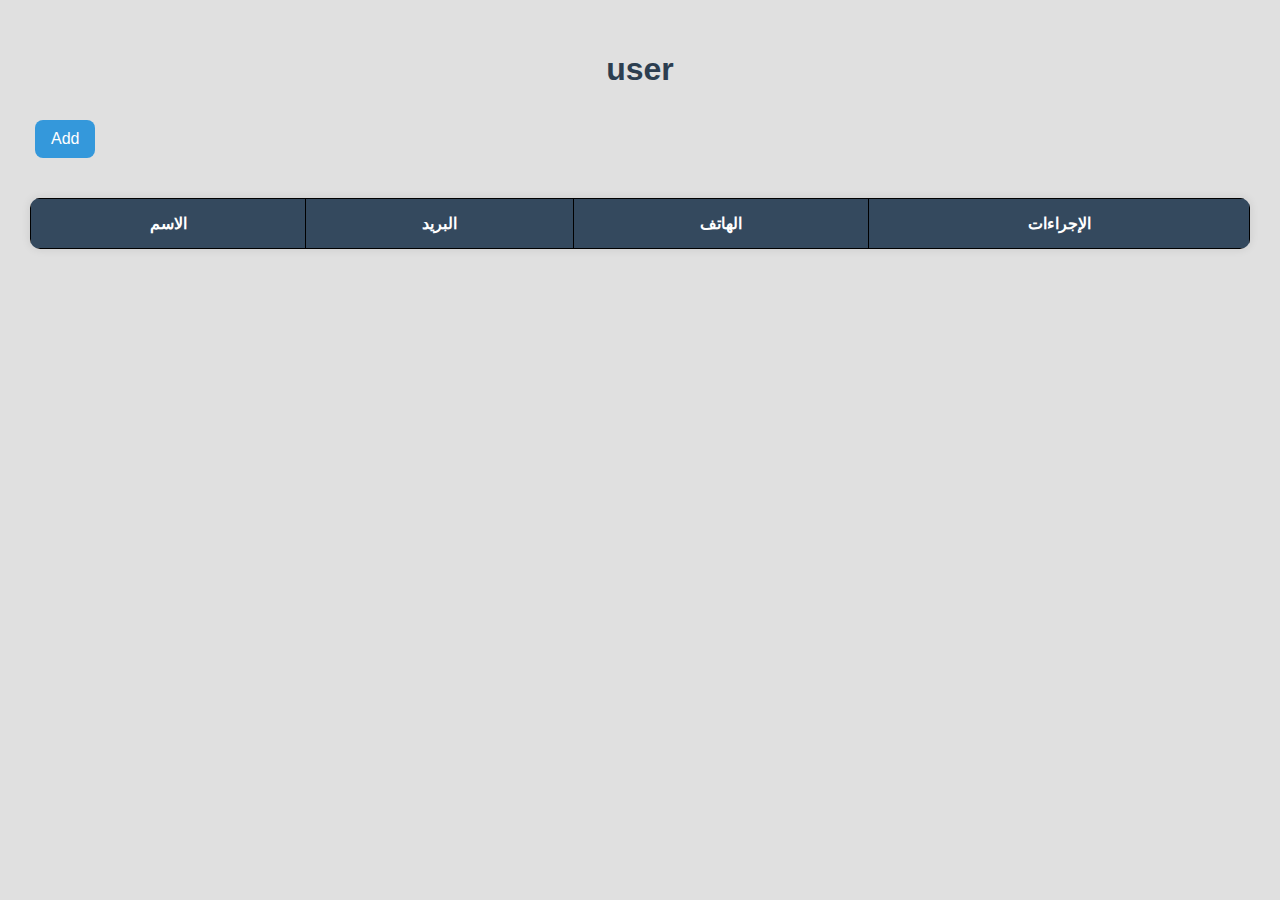
<file: index.html>
<!DOCTYPE html>
<html lang="ar">
<head>
  <meta charset="UTF-8" />
  <title> user </title>
  <link rel="stylesheet" href="style.css" />
</head>
<body>
  <h1> user </h1>
  <button onclick="window.location.href='add.html'">Add</button>
  <table>
    <thead>
      <tr>
        <th>الاسم</th>
        <th>البريد</th>
        <th>الهاتف</th>
        <th>الإجراءات</th>
      </tr>
    </thead>
    <tbody id="table-body"></tbody>
  </table>
  <script src="script.js"></script>
</body>
</html>
</file>
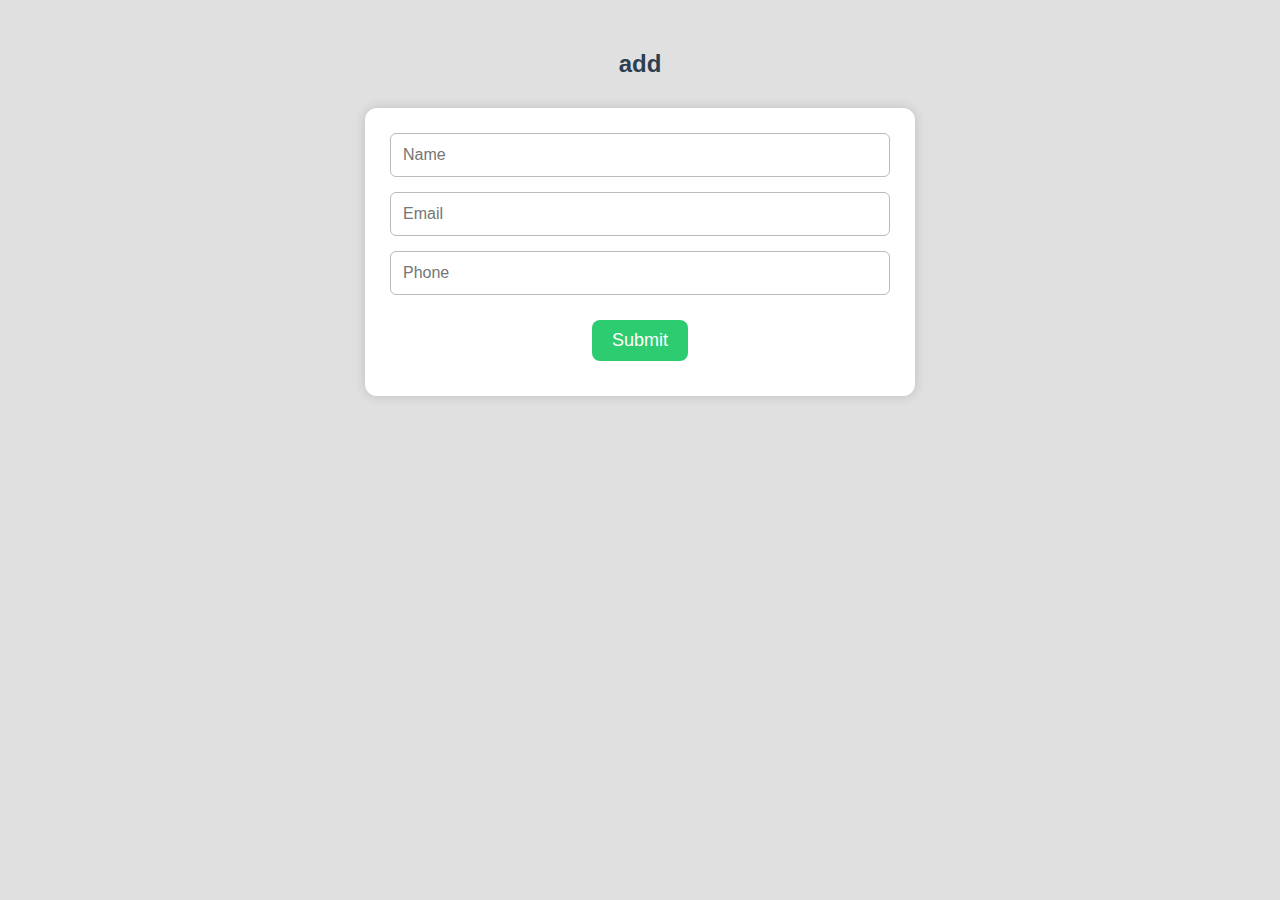
<file: add.html>
<!DOCTYPE html>
<html lang="ar">
<head>
  <meta charset="UTF-8" />
  <title> add</title>
  <link rel="stylesheet" href="style.css" />
</head>
<body>
  <h2> add</h2>
  <form id="addForm">
    <input type="text" placeholder="Name" id="name" required />
    <input type="email" placeholder="Email" id="email" required />
    <input type="text" placeholder="Phone" id="phone" required />
    <button type="submit">Submit</button>
  </form>
  <script>
    document.getElementById("addForm").addEventListener("submit", function(e) {
      e.preventDefault();
      const name = document.getElementById("name").value;
      const email = document.getElementById("email").value;
      const phone = document.getElementById("phone").value;

      let data = JSON.parse(localStorage.getItem("customData")) || [];
      data.push({ name, email, phone });
      localStorage.setItem("customData", JSON.stringify(data));
      window.location.href = "index.html";
    });
  </script>
</body>
</html>
</file>
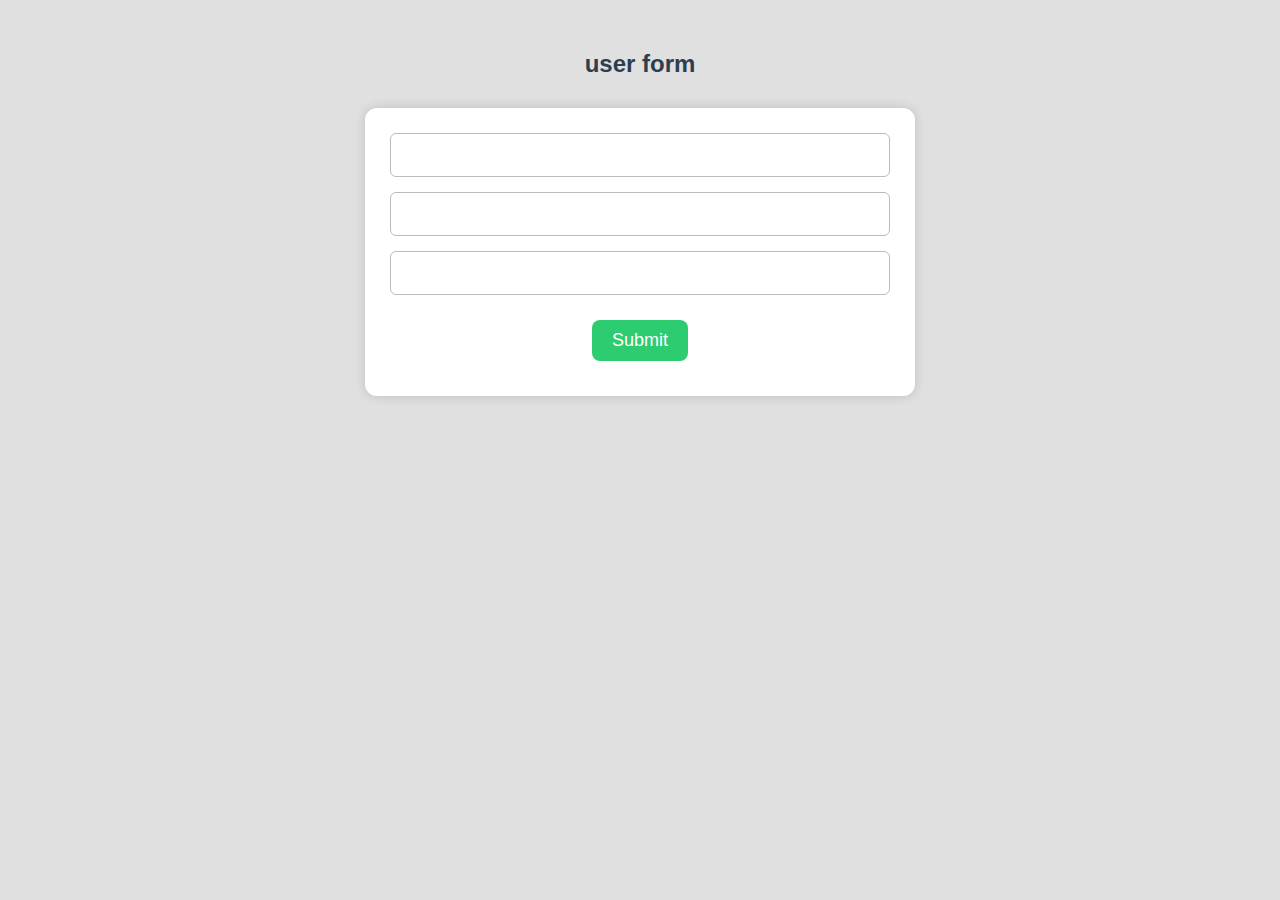
<file: update.html>
<!DOCTYPE html>
<html lang="ar">
<head>
  <meta charset="UTF-8" />
  <title>user form </title>
  <link rel="stylesheet" href="style.css" />
</head>
<body>
  <h2>  user form</h2>
  <form id="updateForm">
    <input type="text" id="name" required />
    <input type="email" id="email" required />
    <input type="text" id="phone" required />
    <button type="submit">Submit</button>
  </form>
  <script>
    const index = localStorage.getItem("editIndex");
    let data = JSON.parse(localStorage.getItem("customData")) || [];
    if (index !== null && data[index]) {
      document.getElementById("name").value = data[index].name;
      document.getElementById("email").value = data[index].email;
      document.getElementById("phone").value = data[index].phone;

      document.getElementById("updateForm").addEventListener("submit", function(e) {
        e.preventDefault();
        data[index].name = document.getElementById("name").value;
        data[index].email = document.getElementById("email").value;
        data[index].phone = document.getElementById("phone").value;
        localStorage.setItem("customData", JSON.stringify(data));
        localStorage.removeItem("editIndex");
        window.location.href = "index.html";
      });
    }
  </script>
</body>
</html>
</file>
<file: style.css>
body {
  background-color: #e0e0e0;
  font-family: 'Segoe UI', Tahoma, Geneva, Verdana, sans-serif;
  margin: 0;
  padding: 30px;
  color: #333;
}

h1, h2 {
  text-align: center;
  color: #2c3e50;
}

button {
  background-color: #3498db;
  color: white;
  border: none;
  padding: 10px 16px;
  border-radius: 8px;
  cursor: pointer;
  font-size: 16px;
  transition: background-color 0.3s;
  margin: 10px 5px;
}

button:hover {
  background-color: #2980b9;
}

.update-btn {
  background-color: #27ae60;
}

.update-btn:hover {
  background-color: #1e8449;
}

.delete-btn {
  background-color: #e74c3c;
  color: white;
}

.delete-btn:hover {
  background-color: #c0392b;
}

table {
  width: 100%;
  border-collapse: collapse;
  margin-top: 30px;
  background-color: white;
  border-radius: 10px;
  overflow: hidden;
  box-shadow: 0 0 10px rgba(0,0,0,0.1);
}

th, td {
  padding: 15px;
  border: 1px solid #000;
  text-align: center;
}

th {
  background-color: #34495e;
  color: white;
}

form {
  max-width: 500px;
  margin: 30px auto;
  background-color: white;
  padding: 25px;
  border-radius: 12px;
  box-shadow: 0 0 12px rgba(0,0,0,0.15);
  display: flex;
  flex-direction: column;
  gap: 15px;
}

form input {
  padding: 12px;
  border: 1px solid #bbb;
  border-radius: 6px;
  font-size: 16px;
}

form button {
  align-self: center;
  background-color: #2ecc71;
  padding: 10px 20px;
  font-size: 18px;
}

form button:hover {
  background-color: #27ae60;
}


@media screen and (max-width: 600px) {
  table, thead, tbody, th, td, tr {
    display: block;
  }
  
  td, th {
    text-align: left;
  }

  td {
    border: none;
    border-bottom: 1px solid #ddd;
    position: relative;
    padding-left: 50%;
  }

  td:before {
    position: absolute;
    top: 15px;
    left: 15px;
    width: 45%;
    white-space: nowrap;
  }
}
</file>
